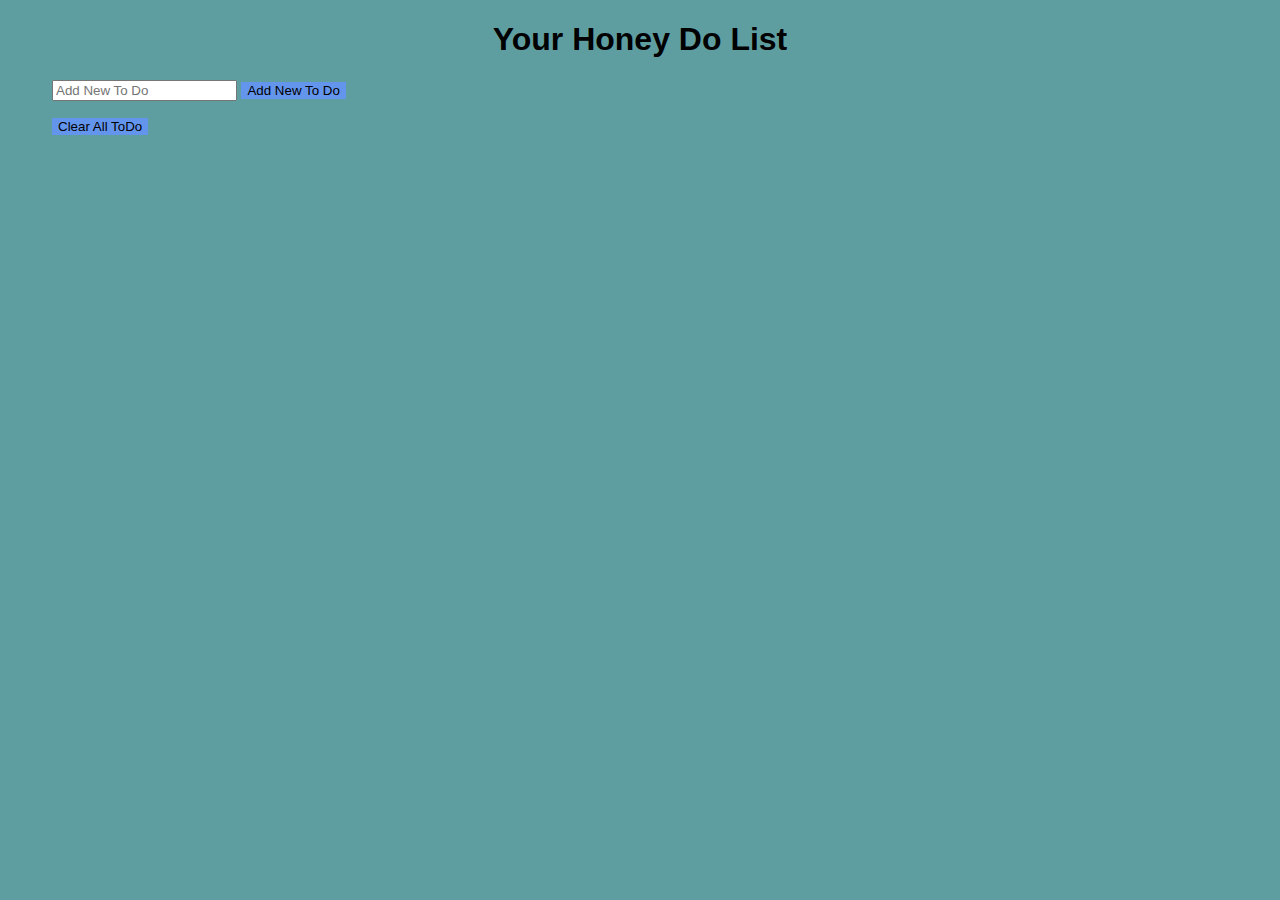
<file: index.html>
<!DOCTYPE html>
<html lang="en">
<head>
    <meta charset="UTF-8">
    <meta name="viewport" content="width=device-width, initial-scale=1.0">
    <title>To Do</title>
    <link rel="stylesheet" href="powell-todos.css">
</head>
<body>
    <h1>Your Honey Do List</h1>
    <form id="frmnewtodo">
        <input id="txtnewtodo" type="text" placeholder="Add New To Do">
        <input type="submit" id="btnnewtodo" value="Add New To Do">
    </form>
    <ul id="todolist">
        
    </ul>
    <button id='clearbtn'>Clear All ToDo</button>
    <script src="powell-todos-ls.js"></script>
</body>
</html>
</file>
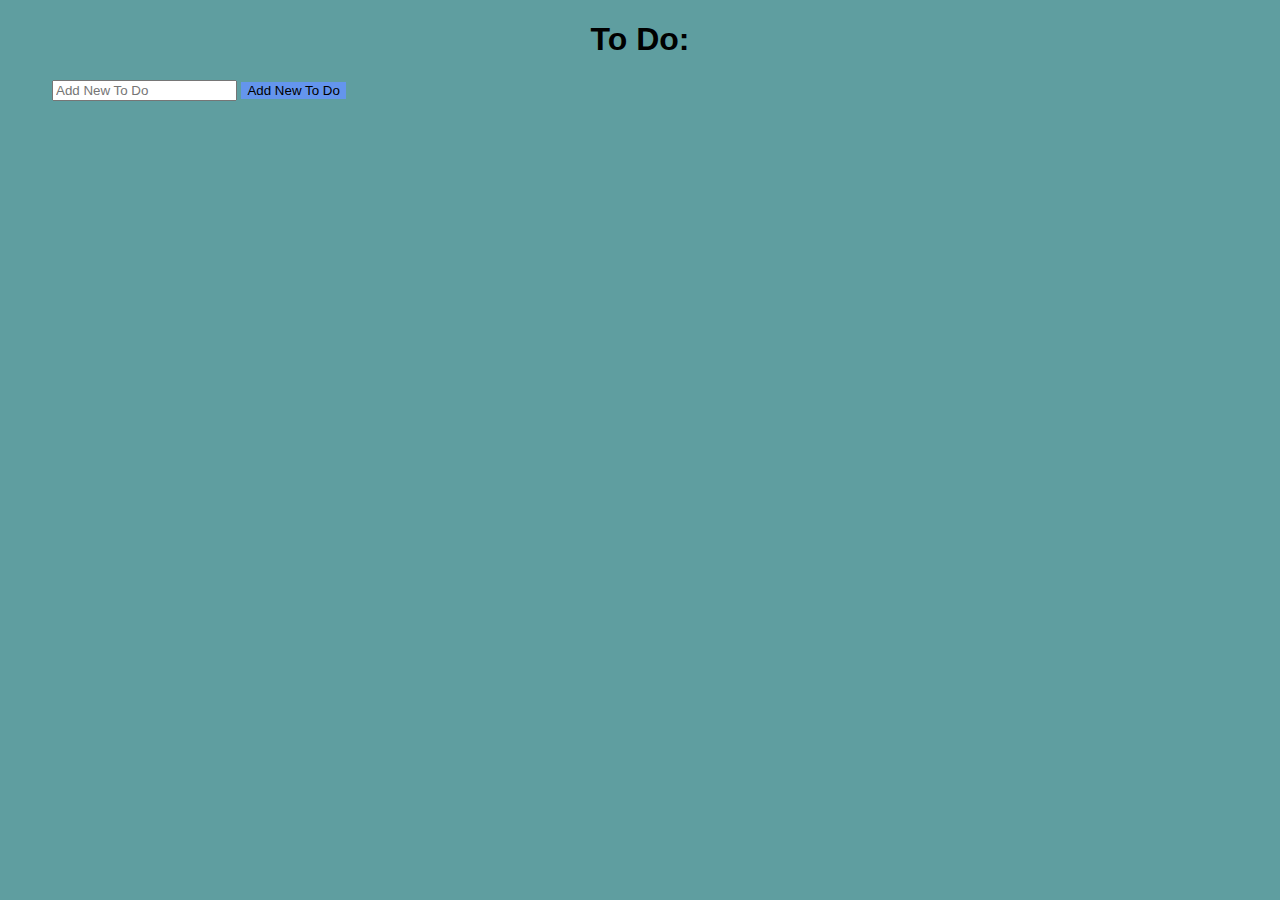
<file: powell-todos.html>
<!DOCTYPE html>
<html lang="en">
<head>
    <meta charset="UTF-8">
    <meta name="viewport" content="width=device-width, initial-scale=1.0">
    <title>To Do</title>
    <link rel="stylesheet" href="powell-todos.css">
</head>
<body>
    <h1>To Do:</h1>
    <form id="frmnewtodo">
        <input id="txtnewtodo" type="text" placeholder="Add New To Do">
        <input type="submit" id="btnnewtodo" value="Add New To Do">
    </form>
    <ul id="todolist">
        
    </ul>
    <script src="powell-todos-ls.js"></script>
</body>
</html>
</file>
<file: powell-todos.css>
button{
    border: none;
    background-color: cornflowerblue;
}
input[type='submit']{
    border: none;
    background-color: cornflowerblue;
}
input[type='submit']:focus, input[type='submit']:hover{
    filter: brightness(120%);
}
button:focus, button:hover{
    filter: brightness(120%);
}
li{
    list-style-type: none;
}
h1{
    text-align: center;
}
body{
    background-color: cadetblue;
    font-family: Arial, Helvetica, sans-serif;
}
.newtodoitem{
    display: block;
    border-style: groove;
    border-width: 6px;
    padding: 10px;
    margin-right: 2.75rem;
}
.strikethrough{
    text-decoration: line-through;
}
.removebtn{
    margin-left: 10rem;
}
#txtnewtodo{
    margin-left: 2.75rem;
}
#clearbtn{
    margin-left: 2.75rem;
}
</file>
